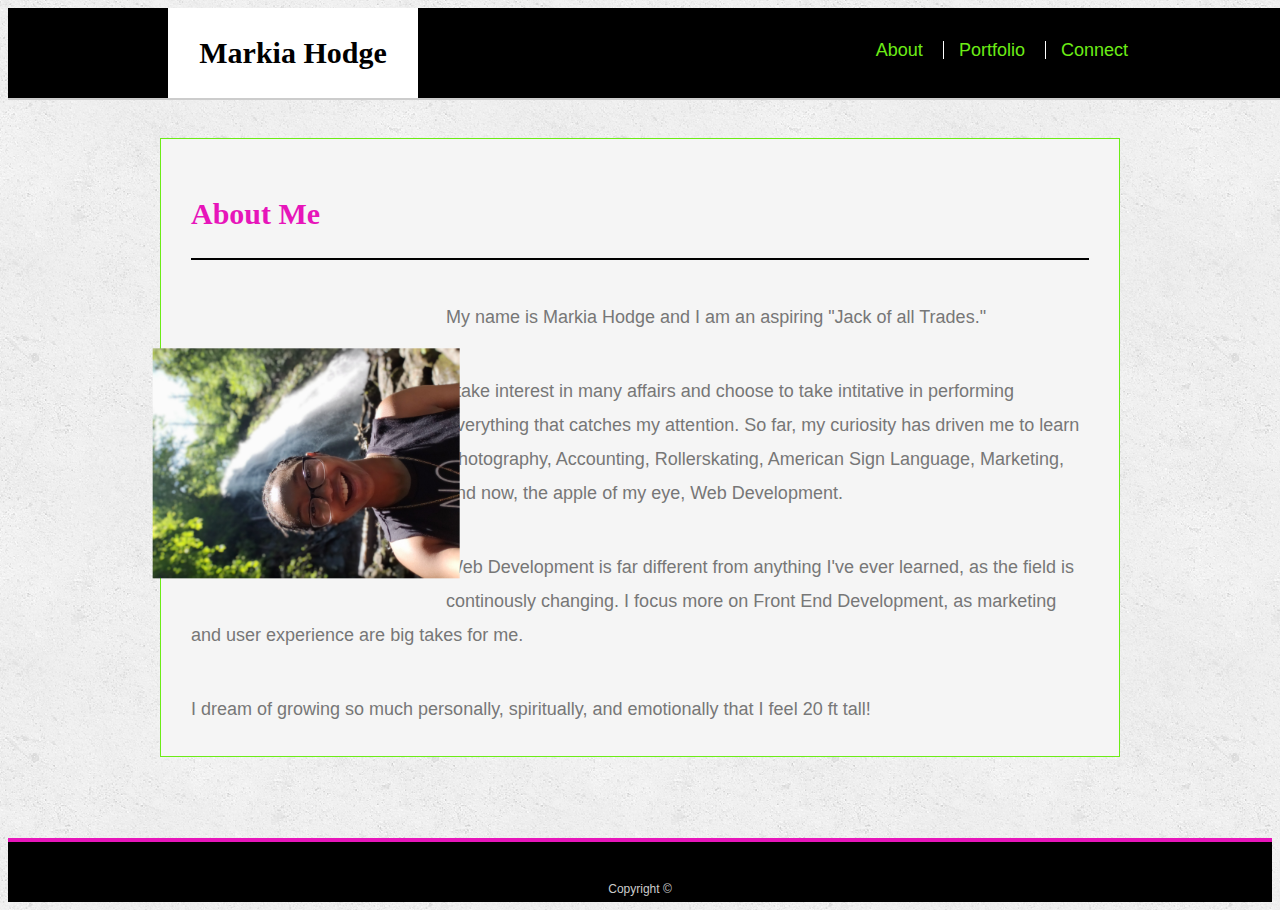
<file: index.html>
<!doctype html>
<html lang="en-us">

<head>
  <meta charset="UTF-8">
  <title>About | Markia Hodge</title>
  <link rel="stylesheet" type="text/css" href="assets/css/style.css">
</head>

<body>

  <header id="masthead">
    <div class="container">

      <a href="index.html" id="logo">Markia Hodge</a>
      <nav>
        <a href="index.html">About</a>
        <a href="portfolio.html">Portfolio</a>
        <a href="contact.html">Connect</a>
      </nav>
    </div>
  </header>
  <div id="main-container" class="container">

    <div class="row">
      <section class="col-sm-8 main-section">
        <h1>About Me</h1>
        <div class="row">
          <img src="assets/images/Markia.jpg" class="auth-image" alt="Beautiful pic of Markia Hodge">

          <p>My name is Markia Hodge and I am an aspiring "Jack of all Trades."</p>

          <p>I take interest in many affairs and choose to take intitative in performing everything that catches my
            attention.
            So far, my curiosity has driven me to learn Photography, Accounting, Rollerskating, American Sign Language,
            Marketing, and now, the apple of my eye, Web Development.</p>

          <p>Web Development is far different from anything I've ever learned, as the field is continously changing.
            I focus more on Front End Development, as marketing and user experience are big takes for me.</p>

          <p>I dream of growing so much personally, spiritually, and emotionally that I feel 20 ft tall!</p>
        </div>

      </section>
    </div>

    
  </div>

  <footer>
    <div class="container">
      Copyright &copy;
    </div>
  </footer>
</body>

</html>
</file>
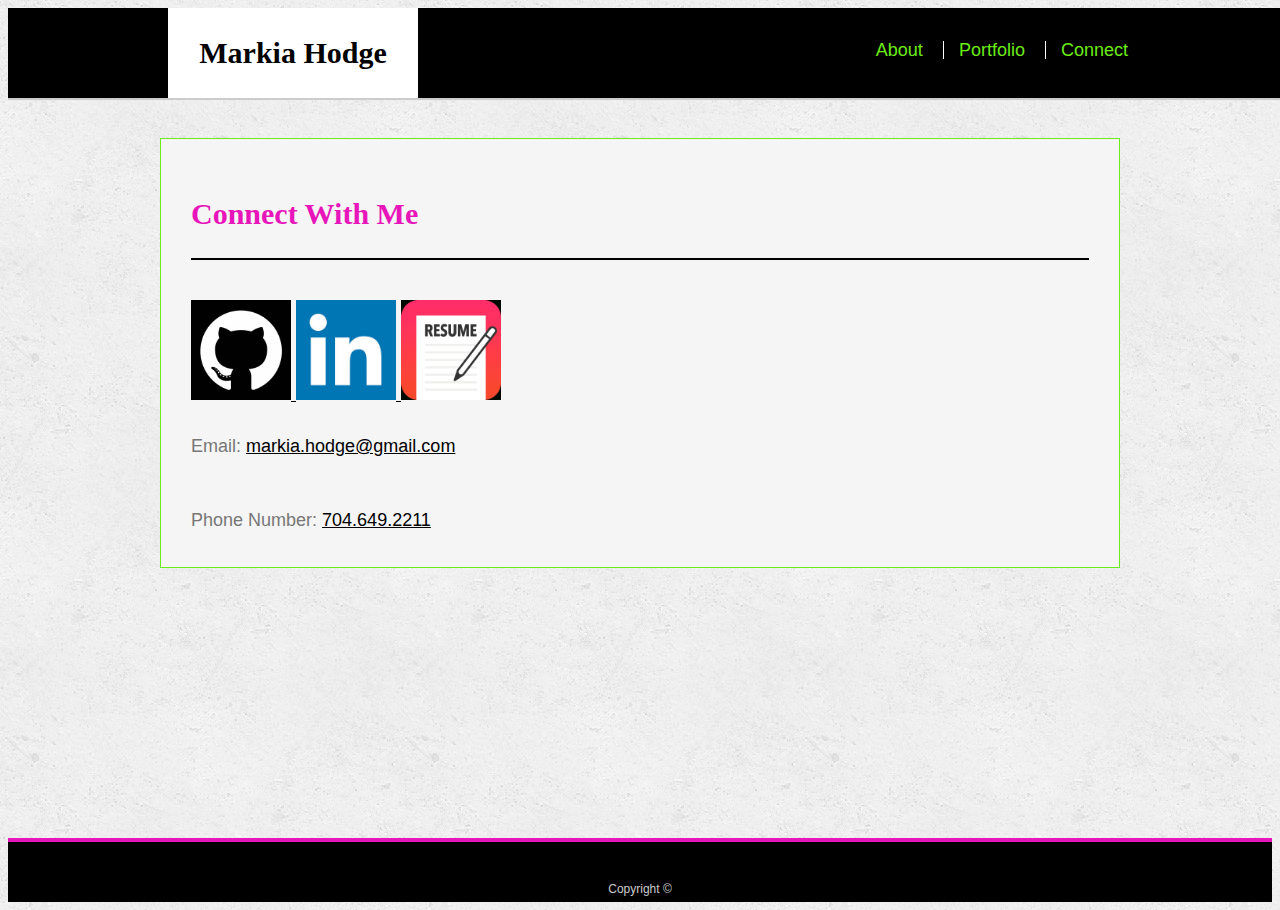
<file: contact.html>
<!doctype html>
<html lang="en-us">

<head>
  <meta charset="Utf-8">
  <title>Connect | Markia Hodge</title>
  <link rel="stylesheet" type="text/css" href="assets/css/style.css">
</head>

<body>

  <header id="masthead">
    <div class="container">
      <a href="index.html" id="logo">Markia Hodge</a>
      <nav>
        <a href="index.html">About</a>
        <a href="portfolio.html">Portfolio</a>
        <a href="contact.html">Connect</a>
      </nav>
    </div>
  </header>

  <div id="main-container" class="container">
    <section class="main-section">
      <h1>Connect With Me</h1>

      <a href="https://github.com/704kia" class="connect" target="_blank"><img class="social img-responsive"
          src="assets/images/github.png" alt="GitHub">
      </a>
      <a href="https://www.linkedin.com/in/markia-hodge-a1787914a/" class="connect" target="_blank"><img
          class="social img-responsive" src="assets/images/linkedin.jpg" alt="LinkedIn">
      </a>
      <a href="assets/resume/RESUME-PDF.pdf" class="connect" target="_blank"> <img class="social img-responsive" src="assets/images/resume.jpg" alt="My Resume">

      </a>
      <p>Email: <a href="mailto: markia.hodge@gmail.com">markia.hodge@gmail.com</a></p>
      <p>Phone Number: <a href="tel: +7046492211">704.649.2211</a></p>

    </section>

  </div>

  <footer>
    <div class="container">
      Copyright &copy;
    </div>
  </footer>
</body>

</html>
<!--form id="contact-form">
        <ul>
          <li>
            <label for="name">Name</label>
            <input type="text" id="name" name="name" placeholder="John Smith" required="required">
          </li>
          <li>
            <label for="email">Email</label>
            <input type="email" id="email" name="email" placeholder="example@gmail.com" required="required">
          </li>
          <li>
            <label for="message">Message</label>
            <textarea id="message" name="message" required="required"></textarea>
          </li>
        </ul>
        <input type="submit">
      </form>
-->
</file>
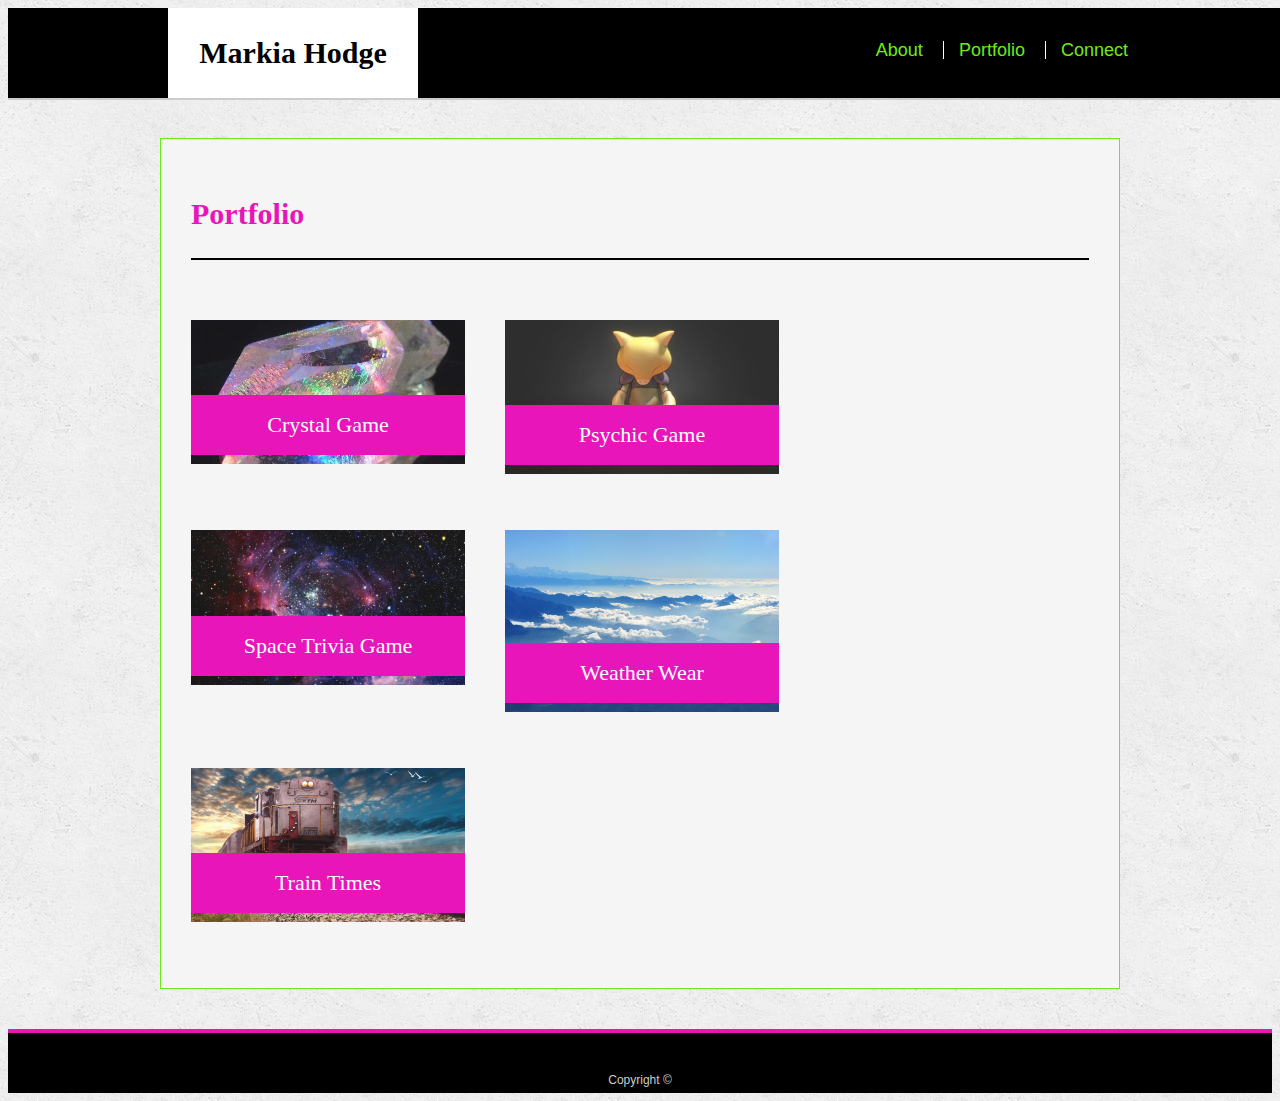
<file: portfolio.html>
<!doctype html>
<html lang="en-us">

<head>
  <meta charset="UTF-8">
  <title>Portfolio | Markia Hodge</title>
  <link rel="stylesheet" type="text/css" href="assets/css/style.css">
</head>

<body>

  <header id="masthead">
    <div class="container">
      <a href="index.html" id="logo">Markia Hodge</a>
      <nav>
        <a href="index.html">About</a>
        <a href="portfolio.html">Portfolio</a>
        <a href="contact.html">Connect</a>
      </nav>
    </div>
  </header>

  <div id="main-container" class="container">
    <section class="main-section">
      <h1>Portfolio</h1>

      <div class="work">
        <a href="https://704kia.github.io/unit-4-game/">
          <img src="assets/images/large.jpg" alt="Crystal Game">
        </a>

        <h3>Crystal Game</h3>
      </div>
      <div class="work">
        <a href="https://704kia.github.io/Psychic-Game/">
          <img src="assets/images/pok.jpg" alt="Psychic Game">
        </a>

        <h3>Psychic Game</h3>
      </div>
      <div class="work">
        <a href="https://704kia.github.io/TriviaGame/" target="_blank">
          <img src="assets/images/trivia.jpg" alt="Trivia Game">
        </a>
        <h3>Space Trivia Game</h3>
      </div>
      <div class="work">
        <img src="assets/images/mountaintop-landscape-and-clouds-in-nepal.jpg" alt="Weather Wear">

        <h3>Weather Wear</h3>
      </div>
      <div class="work">
        <a href="https://704kia.github.io/Train-Times/">
          <img src="assets/images/train.jpg" alt="Train Times">
        </a>

        <h3>Train Times</h3>
      </div>

    </section>

  </div>

  <footer>
    <div class="container">
      Copyright &copy;
    </div>
  </footer>
</body>

</html>
</file>
<file: assets/css/style.css>
body {
    font-family: Arial, "Helvetica Neue", Helvetica, sans-serif;
    font-size: 18px;
    line-height: 34px;
    color: #777777;
    background: url("../images/concrete_seamless.png");
  }
  
  * {
    box-sizing: border-box;
  }
  
  /* general */
  
  .container {
    width: 100%;
    max-width: 960px;
    margin: 0 auto;
    clear: both;
  }
  
  h1,
  h2,
  h3,
  p {
    margin-bottom: 40px;
  }
  
  p:last-child {
    margin-bottom: 0;
  }
  
  h1,
  h2,
  h3 {
    font-family: Georgia, Times, "Times New Roman", serif;
    font-weight: 700;
    color: rgb(231, 21, 186);
  }
  
  h1 {
    padding-bottom: 20px;
    font-size: 30px;
    line-height: 49px;
    border-bottom:2px solid black;
  
  }
  
  h2,
  h3 {
    font-size: 22px;
  }
  
  /* header */
  
  #masthead {
    position: fixed;
    z-index: 99;
    width: 100%;
    margin: 0 0 30px;
    overflow: auto;
    color: #806363;
    background: black;
    border-bottom: 2px solid #cccccc;
  }
  
  #logo {
    float: left;
    width: 250px;
    height: 90px;
    font-family: Georgia, Times, "Times New Roman", serif;
    font-size: 30px;
    font-weight: 700;
    line-height: 90px;
    color: black;
    text-align: center;
    text-decoration: none;
    background: rgb(255, 255, 255);
  }
  
  nav {
    float: right;
    margin-top: 25px;
  }
  
  nav a {
    display: inline-block;
    padding-left: 15px;
    margin-left: 15px;
    line-height: 18px;
    color: rgb(108, 236, 22);
    text-decoration: none;
    border-left: 1px solid white;
  }
  
  nav a:first-child {
    border-left: 0 none;
  }
  
  /* footer */
  
  footer {
    padding: 30px 0;
    clear: both;
    font-size: 12px;
    color: #ffffff;
    color: #cccccc;
    text-align: center;
    background: black;
    border-top: 4px solid rgb(231, 21, 186);
    height: 50px;
  }
  
  h3, h2 {
    padding-bottom: 20px;
    margin-bottom: 15px;
    line-height: 22px;
    border-bottom: 2px solid #eeeeee;
  }
  
  /* main */
  
  #main-container {
    padding-top: 130px;
    min-height: calc(100vh - 70px);
  }
  
  .main-section {
    float: left;
    width: 100%;
    max-width: 960px;
    padding: 30px;
    margin: 0 0 40px;
    background: whitesmoke;
    border: 1px solid rgb(108, 236, 22);
  }
  
  /* portfolio page */
  
  .work {
    position: relative;
    float: left;
    width: 274px;
    margin: 20px 0 25px;
    overflow: auto;
  }
  
  .work:nth-child(even) {
    margin-right: 40px;
  }
  
  .work img {
    width: 100%;
    height: 100%;
    border: 0 none;
    opacity: .9;
  }
  
  .work h3 {
    position: absolute;
    bottom: 20px;
    width: 100%;
    padding: 15px;
    margin-bottom: 0;
    font-weight: 300;
    line-height: 30px;
    color: #ffffff;
    text-align: center;
    background:rgb(231, 21, 186);
    border-bottom: 0;
  }
  
  .auth-image {
    float: left;
    width: 230px;
    height: auto;
    margin-top: 10px;
    margin-right: 25px;
    transform: rotate(-90deg);
  }
  
  /* contact page 
  
  #contact-form ul {
    margin-bottom: 20px;
  }
  
  #contact-form li {
    margin-bottom: 10px;
  }
  
  label,
  input[type=text],
  input[type=email],
  textarea {
    display: block;
    width: 100%;
  }
  
  input[type=text],
  input[type=email],
  textarea {
    height: 35px;
    padding: 0 10px;
    font-size: 14px;
    border: 1px solid #dddddd;
  }
  
  textarea {
    height: 200px;
  }
  
  input[type=submit] {
    padding: 10px 30px;
    font-size: 18px;
    color: #ffffff;
    cursor: pointer;
    background: #4aaaa5;
    border: 0 none;
  }
  */
  
  .connect img {
    height: 100px;
    width: 100px;
  }
  
  a {
    color: black
  }
</file>
